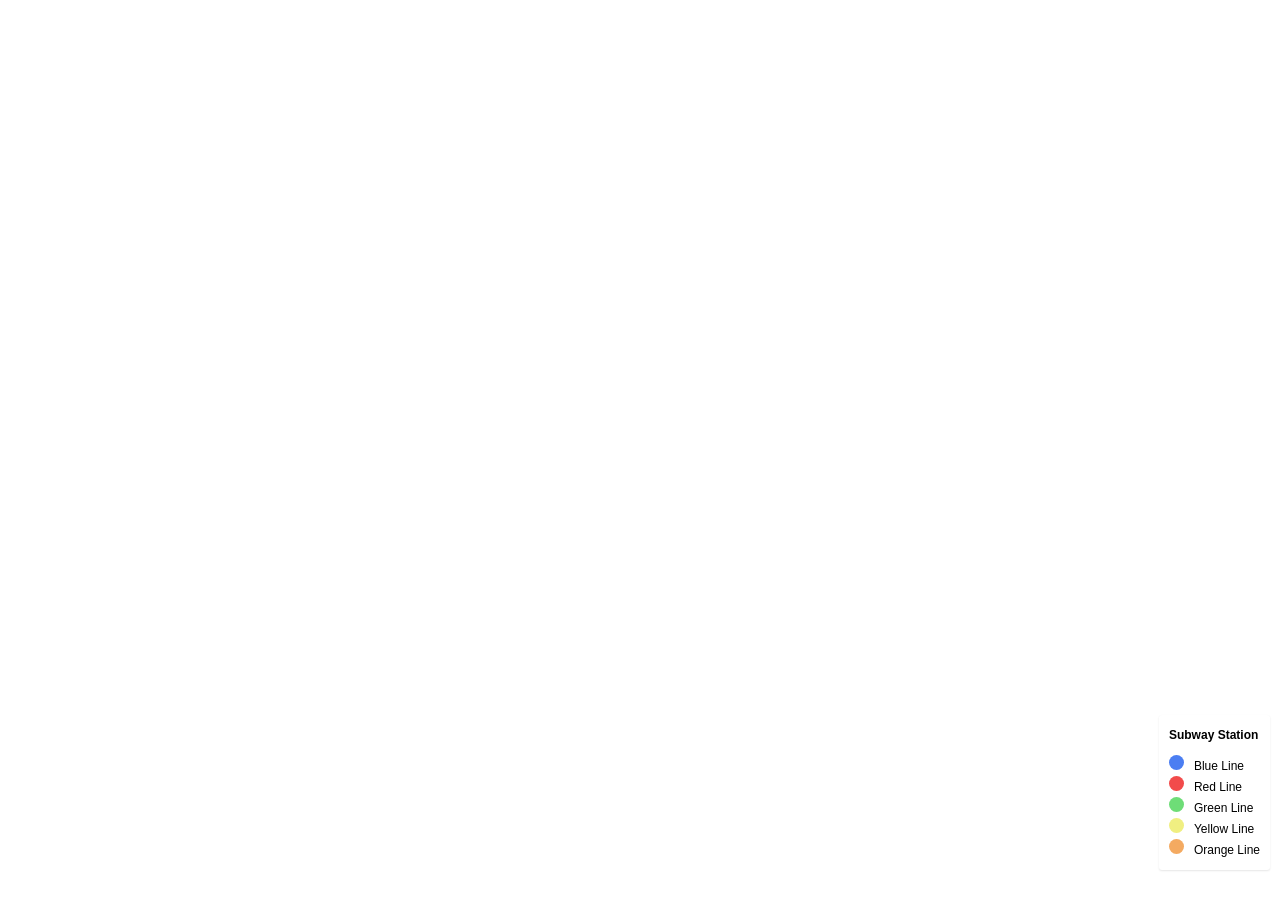
<file: index.html>
<!-- Documentation: https://www.mapbox.com/mapbox-gl-js/style-spec/#sources-geojson -->
<!-- Mapbox styles: https://github.com/mapbox/mapbox-gl-styles -->
<!-- Earthquake data: https://earthquake.usgs.gov/ -->


<!DOCTYPE html>
<html lang="en">

<head>
    <link rel="stylesheet" href="styles.css">
    <title>Washington D.C. Subway Stations</title>
    <script src='https://api.mapbox.com/mapbox-gl-js/v0.40.1/mapbox-gl.js'></script>
    <link href='https://api.mapbox.com/mapbox-gl-js/v0.40.1/mapbox-gl.css' rel='stylesheet' />
</head>

<body>
    <div id="map"> </div>
    <div id="title">
        <h1>Washington D.C. Subway Stations Map</h1>
    </div>
    <div id='legend' class='legend'>
        <h4>Subway Station</h4>
        <ul class="lines">
            <li><span class="dot" id="blue-line"></span>Blue Line</li>
            <li><span class="dot" id="red-line"></span>Red Line</li>
            <li><span class="dot" id="green-line"></span>Green Line</li>
            <li><span class="dot" id="yellow-line"></span>Yellow Line</li>
            <li><span class="dot" id="orange-line"></span>Orange Line</li>
        </ul>
    </div>
    <script>
    mapboxgl.accessToken = 'pk.eyJ1IjoidmlkaWFuaW5kaGl0YSIsImEiOiJjamY3bmt6cnIyYnloMzNwZHZkaHBza2FnIn0.THRLsGN25R47_kIIcz7YGA';

    var map = new mapboxgl.Map({
        container: 'map', // you need this
        style: 'mapbox://styles/mapbox/dark-v9', // you also need this 
        center: [-77.025572, 38.904735], // [long, lat] Different than leaflet, different than google maps, same as geojson! 
        zoom: 10,
        pitch: 60,
    });


    // Source is where the data is coming from, layer is what you're going to do with it.
    map.on('load', function() {
        map.addSource('stations', { // this is just what we're calling the data set
            type: 'geojson',
            data: 'data/stations.geojson'
        });
        map.addLayer({
            'id' : 'stations',
            'type' : 'circle',
            'source' : 'stations',
            'paint' : {
                'circle-radius' : {
                // make the circles larger as the user zoom from 12 to 22
                'base' : 0,
                'stops' : [[12,7], [22,200]]
                },
                'circle-color' : {
                    'property' : 'line', // depending on the magnitude
                    'type': 'categorical',
                    'stops' : [
                        ['blue', '#4B7EF2'],
                        ['red', '#F24B4B'],
                        ['green', '#6EDD77'],
                        ['yellow', '#F0EF81'],
                        ['orange', '#F4AA61']
                    ]
                },
            },
            
        })
    });

    // Add zoom and rotation controls to the map.
    map.addControl(new mapboxgl.NavigationControl({
        position: 'top-left'
    }));

    // When a click event occurs near a place, open a popup at the location of
    // the feature, with HTML description from its properties
    map.on('click', function(e) {
      var features = map.queryRenderedFeatures(e.point, { layers: ['stations'] });

      // if the features have no info, return nothing
      if (!features.length) {
        return;
      }

      var feature = features[0];

      // Populate the popup and set its coordinates
      // based on the feature found
      var popup = new mapboxgl.Popup()
      .setLngLat(feature.geometry.coordinates)
      .setHTML('<div id=\'popup\' class=\'popup\' style=\'z-index: 10; margin-top: 10px;\'>' +
      '<ul class=\'list-group\'>' +
      '<li class=\'list-group-item\'>Station Name: ' + feature.properties['name'] + ' </li></ul></div>')
      .addTo(map);
    });

    // Use the same approach as above to indicate that the symbols are clickable
    // by changing the cursor style to 'pointer'
    map.on('mousemove', function(e) {
      var features = map.queryRenderedFeatures(e.point, { layers: ['stations'] });
      map.getCanvas().style.cursor = features.length ? 'pointer' : '';
    });
    </script>
</body>

</html>
</file>
<file: styles.css>
body {
  margin: 0;
  padding: 0;
}

html, #map {
  position: absolute;
  top: 0;
  bottom: 0;
  width: 100%;
}

.legend {
  background-color: #fff;
  border-radius: 3px;
  bottom: 30px;
  box-shadow: 0 1px 2px rgba(0, 0, 0, 0.1);
  font: 12px/20px 'Helvetica Neue', Arial, Helvetica, sans-serif;
  padding: 10px;
  position: absolute;
  right: 10px;
  z-index: 1;
}

.legend h4 {
  margin: 0 0 10px;
}

.legend p {
  margin-left: 30px;
  position: absolute;
  display: block;
  top: 0;
}

.legend div {
  position: relative;
}

.legend div span {
  border-radius: 50%;
  display: inline-block;
  margin-right: 5px;
  opacity: 0.8;
  background-color: #d49a66;
}

ul {
  list-style-type: none;
  margin: 0;
  padding: 0;
}

.dot {
  height: 15px;
  width: 15px;
  border-radius: 50%;
  display: inline-block;
  margin-right: 10px;
}

#blue-line {
  background-color: #4B7EF2;
}

#red-line {
  background-color: #F24B4B;
}

#green-line {
  background-color: #6EDD77;
}

#yellow-line {
  background-color: #F0EF81;
}

#orange-line {
  background-color: #F4AA61;
}

.mapboxgl-popup {
  max-width: 400px;
  font: 12px/20px 'Helvetica Neue', Arial, Helvetica, sans-serif;
}

#title {
  color: #fff;
  font-family: 'Helvetica Neue', Arial, Helvetica, sans-serif;
  z-index: 99;
  position: absolute;
  margin-left: 20px;
}
</file>
